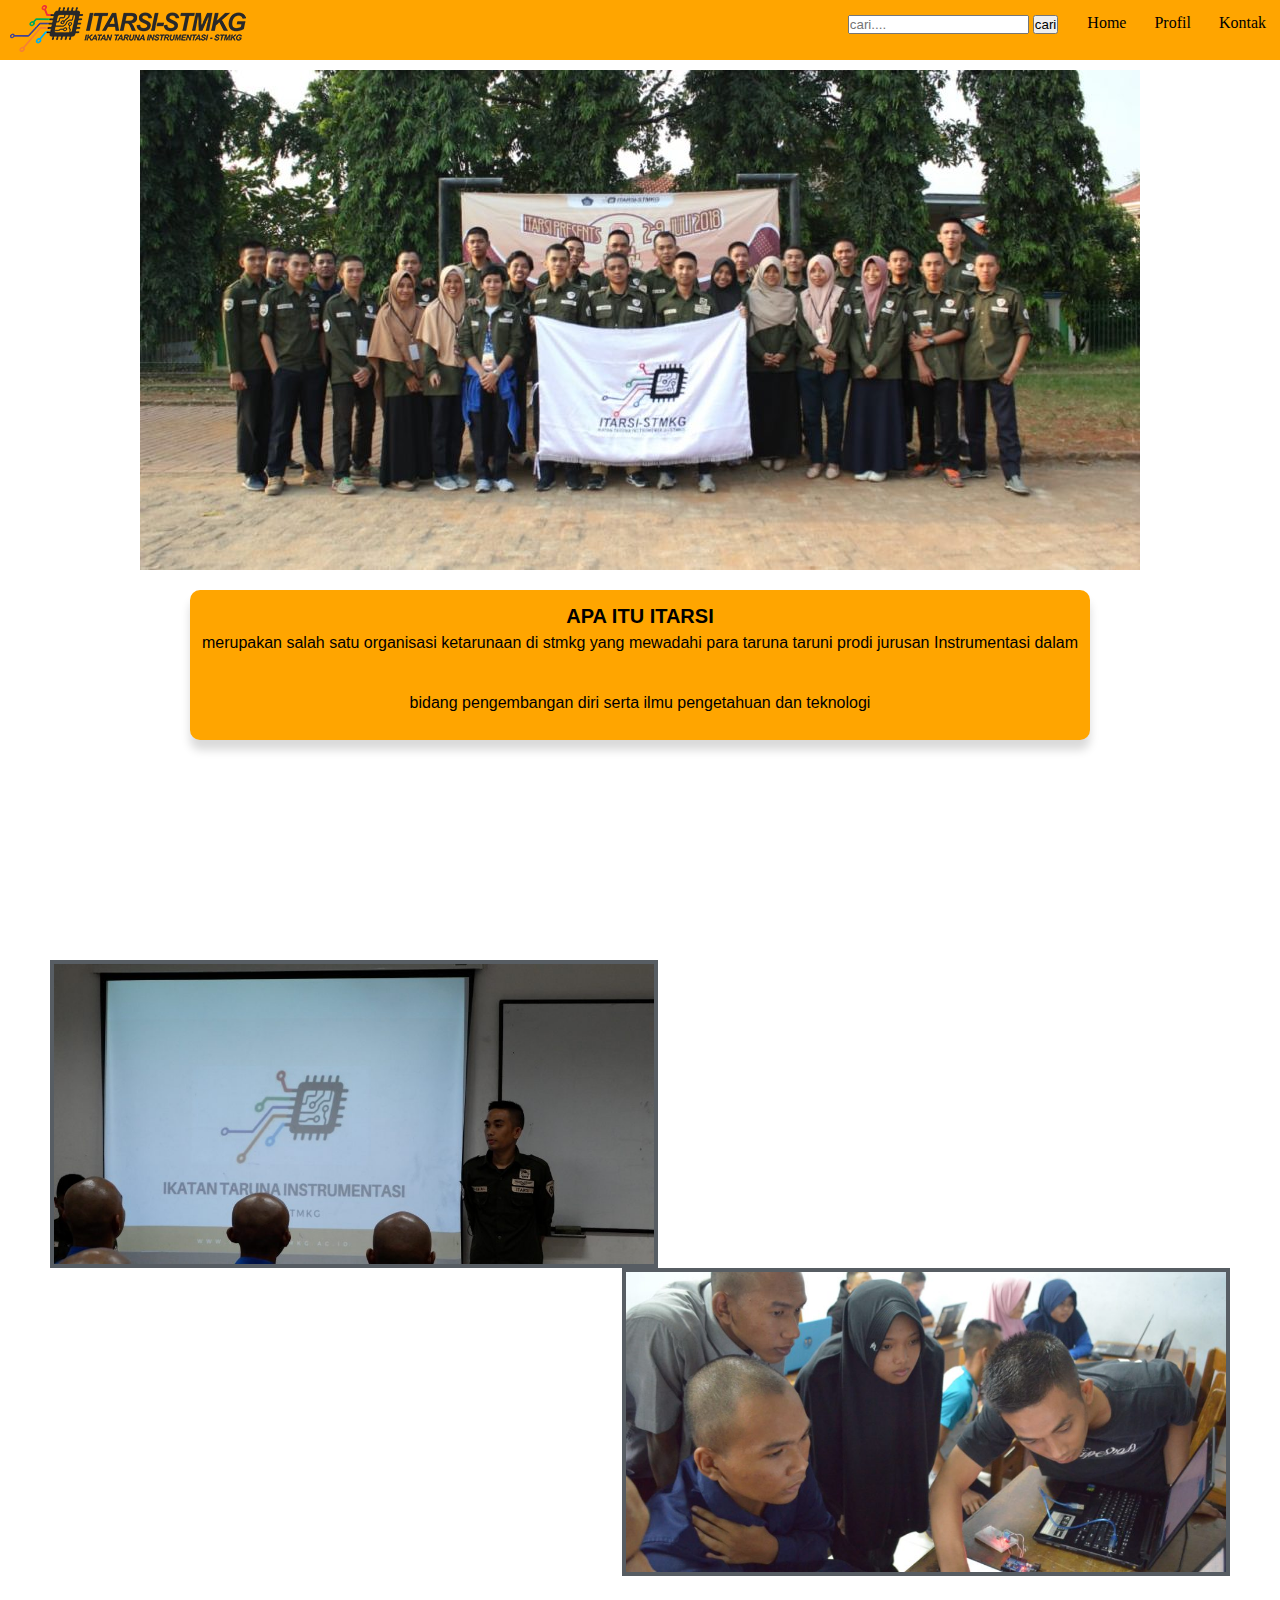
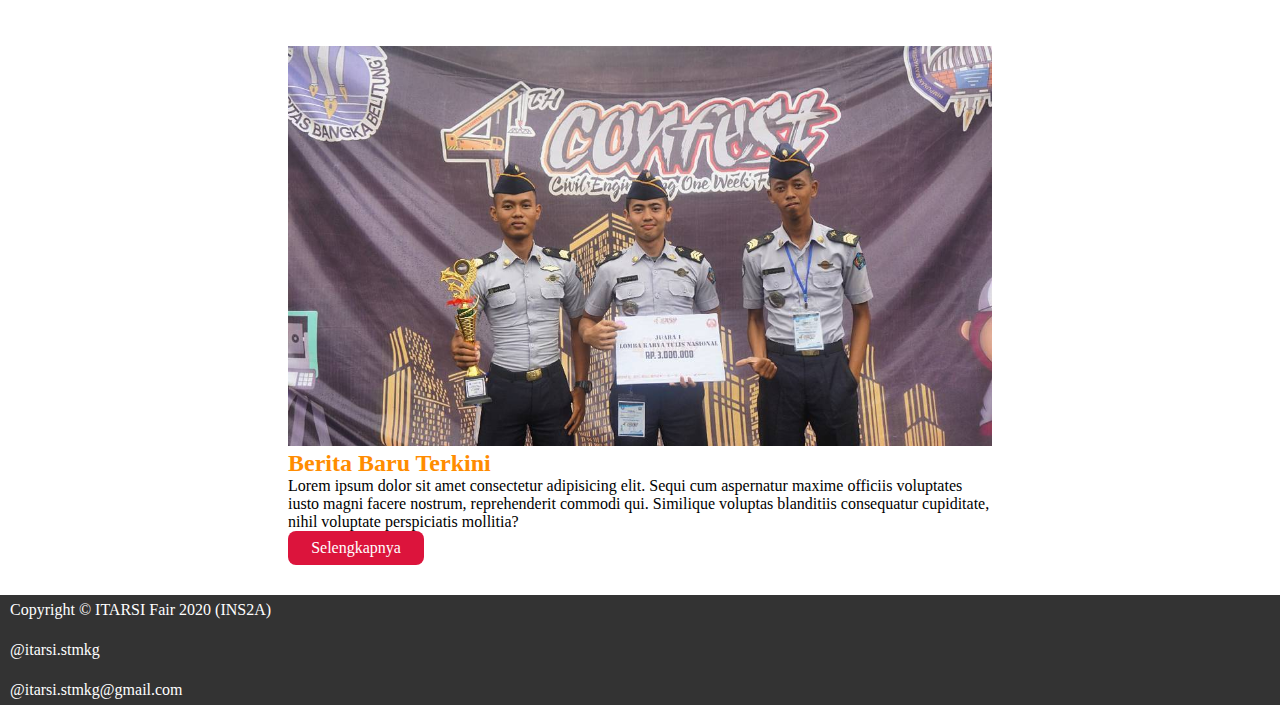
<file: project/index.html>
<!doctype html>
<html>
<head>
<title>INS2A</title>
<link href="style.css" rel="stylesheet">
<meta name="viewport" content="width=device-width, initial-scale=1.0">
</head>
<body>
<section>
	<div class="logo">
	<a href="#"><img src="logo.png"></a>
	
	
	<div class="nav">
		<a href="kontak.html">Kontak</></a>
		<a href="profil.html">Profil</></a>
		<a href="index.html">Home</></a>
			

	<div class="search">
		<form>
			<input type="text" placeholder="cari....">
			<button>cari</button>
		</form>
	</div>
	</div>
	</div>
</section>
<section>
<div class="gambar-utama">
<img src="gambar4.jpeg">
</div>
</section>

	<div class="deskripsi">
		<h2><strong>Apa itu Itarsi</h2></strong>
		<p>merupakan salah satu organisasi ketarunaan di stmkg yang mewadahi para taruna taruni prodi jurusan Instrumentasi dalam bidang pengembangan diri serta ilmu pengetahuan dan teknologi</p>
	</div>

<div class="gallery">
	<a href="gambar1.jpg"><img src="gambar1.jpg"></a>
	</div> 
<div class="gallery1">
	<a href="gambar2.jpg"><img src="gambar2.jpg"></a>
	</div> 
	
<div class="berita">
        <img src="gambar5.jpg">
        <h2>Berita Baru Terkini</h2>
        <p>
            Lorem ipsum dolor sit amet consectetur adipisicing elit. Sequi cum aspernatur maxime officiis voluptates iusto magni facere nostrum, reprehenderit commodi qui. Similique voluptas blanditiis consequatur cupiditate, nihil voluptate perspiciatis mollitia?
        </p>
        <a href="#">Selengkapnya</a>
    </div>

<footer>
	<p style="color:white;">
		Copyright © ITARSI Fair 2020 (INS2A)</p>
		<p><a href="https://www.instagram.com/itarsi.stmkg/">@itarsi.stmkg</a><p>
		
		<p><a href="itarsi.stmkg@gmail.com">@itarsi.stmkg@gmail.com</a><p>
		</footer>
</body>
</html>
</file>
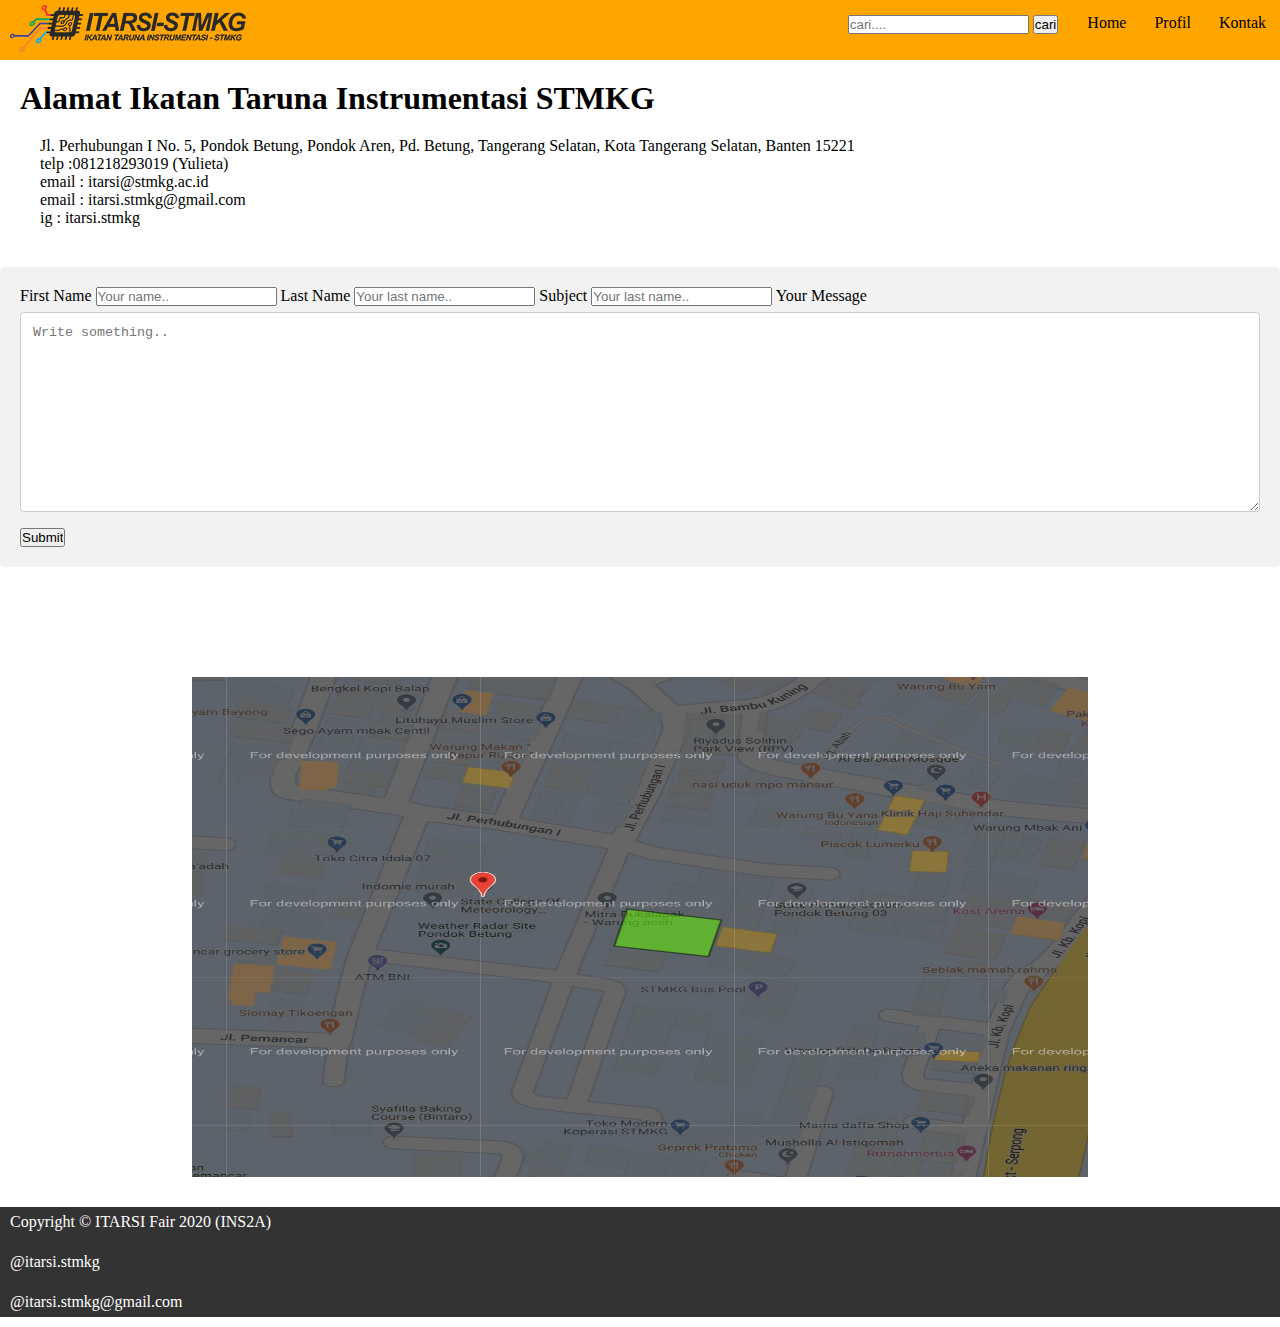
<file: project/kontak.html>
<html>
<head>
<title>INS2A</title>
<link href="style.css" rel="stylesheet">
<meta name="viewport" content="width=device-width, initial-scale=1.0">
</head>
<body>
<section>
	<div class="logo">
	<a href="#"><img src="logo.png"></a>
	
	
	<div class="nav">
		<a href="kontak.html">Kontak</a>
		<a href="profil.html">Profil</a>
		<a href="index.html">Home</a>
	
	

	<div class="search">
		<form>
			<input type="text" placeholder="cari....">
			<button>cari</button>
		</form>
	</div>
	</div>
	</div>
	<div class="profil">
<h1>Alamat Ikatan Taruna Instrumentasi STMKG</h1>
<div class="profil">
<p>Jl. Perhubungan I No. 5, Pondok Betung, Pondok Aren, Pd. Betung, Tangerang Selatan, Kota Tangerang Selatan, Banten 15221</p>
<p>telp  :081218293019 (Yulieta)</p>
<p>email : itarsi@stmkg.ac.id</p>
<p>email : itarsi.stmkg@gmail.com</p>
<p>ig : itarsi.stmkg</p>
</div>
</div>

<div class="form">
  <form action="action_page.php">

    <label for="fname">First Name</label>
    <input class="input1" type="text" id="fname" name="firstname" placeholder="Your name..">

    <label for="lname">Last Name</label>
    <input class="input1" type="text" id="lname" name="lastname" placeholder="Your last name..">

    <label for="country">Subject</label>
     <input class="input1" type="text" id="lname" name="lastname" placeholder="Your last name..">

    <label for="subject">Your Message</label>
    <textarea id="subject" name="subject" placeholder="Write something.." style="height:200px"></textarea>

    <input class="input1" type="submit" value="Submit">

  </form>
</div>

<div class="lokasi">
	<a href="https://www.google.com/maps?q=maps+stmkg&um=1&ie=UTF-8&sa=X&ved=2ahUKEwjP1PuWqNHoAhVd8XMBHbXYBkAQ_AUoAXoECBgQAw"><img src="gambar6.jpg"></a>
</div>

</body>
<footer>
	<p style="color:white;">
		Copyright © ITARSI Fair 2020 (INS2A)</p>
	<p><a href="https://www.instagram.com/itarsi.stmkg/">@itarsi.stmkg</a><p>
		
		<p><a href="itarsi.stmkg@gmail.com">@itarsi.stmkg@gmail.com</a><p>
	</footer>
</html>
</file>
<file: project/style.css>
*{
	margin: 0;
	padding: 0;
}

.logo img{
	position: absolute;
	margin-top:5px;
	margin-left:10px;
}

.nav{
	width: 100%;
	height: 60px;
    background-color: orange;
}

.nav a{
	float: right;
	text-decoration: none;
	color: black;
	padding: 14px
}

.nav a:hover{
	background-color: #333;
}

.nav .search{
	margin: auto;
	padding: 15px;
	float: right;
}

.gambar-utama{
	margin-top:10px;
	width: 1000px;
	height: 300px;
	margin:10px auto;
	box-shadow: 0px 0px 0px 10pxx 2px grey;
	border:10px red;
	
	
}

.deskripsi{
	width: 900px;
	height:150px;
	margin:220px auto;
	box-shadow:0px 10px 10px rgba(0, 0, 0, 0.15);
	background: orange;
	border-radius:10px;
	text-align:center;
	color:black;
}

.deskripsi h2{
	font-family:arial;
	font-size:20px;
	text-transform: uppercase;
	position:relative;
	top:10%;
}

.deskripsi p{
	line-height:60px;
	font-family:arial;
}

.div gallery{
	border: 1px solid #ccc;
}
div.gallery img{
	  width: 600px;
     height: 300px;
     border: 4px solid #575D63;
	 float:left;
	 margin-left:50px;
}
div.gallery1 img{
	 width: 600px;
     height: 300px;
     border: 4px solid #575D63;
	 float:right;
	 margin-right:50px;
}

div.berita
    {
        background-color: white;
        width: 55%;
        margin: auto;
        padding: 20px;
        
		top:25%;
    }
 
div.berita h2
    {
        color: darkorange;
    }
 
    div.berita img
    {
        width: 100%;
        height: 400px;
		margin-top:10%
    }
 
    div.berita a
    {
        text-decoration: none;
        background-color: crimson;
        color: white;
        padding: 8px;
        display: block;
        width: 120px;
        text-align: center;
        border-radius: 8px; 
         
    }
 
    div.berita a:hover
    {
        background-color: black;
        transition-duration: 2s;
        transition-property: all;/*ms edge*/
        width: 150px;
        padding: 15px;
    }
	
	footer{
		background-color:black;
	width:100%;
    line-height:30px;
    background:#333;
    color:#fff;
 
   

	}
	footer p{
		
		margin:10px;
		position:relative;
		
	}
	footer p a{
		text-decoration:none;
		color:white;
	}
	
	div.profil{
	padding:20px;
	}
	
	div.profil h2{
		margin-top:20px;
	}
	
	.deskripsi1{
	width: 900px;
	height:150px;
	margin:20px auto;
	box-shadow:0px 10px 10px rgba(0, 0, 0, 0.15);
	background: orange;
	border-radius:10px;
	text-align:center;
	color:black;
}

.deskripsi1 h2{
	font-family:arial;
	font-size:20px;
	text-transform: uppercase;
	position:relative;
	top:10%;
}

.deskripsi1 p{
	line-height:60px;
	font-family:arial;
}

.form input1[type=text], select, textarea {
  width: 100%; 
  padding: 12px;
  border: 1px solid #ccc; 
  border-radius: 4px; 
  box-sizing: border-box;
  margin-top: 6px; 
  margin-bottom: 16px; 
  resize: vertical 
}


.form input1[type=submit] {
  background-color: #4CAF50;
  color: white;
  padding: 12px 20px;
  border: none;
  border-radius: 4px;
  cursor: pointer;
}

.form input1[type=submit]:hover {
  background-color: #45a049;
}

.form {
  border-radius: 5px;
  background-color: #f2f2f2;
  padding: 20px;
}

.lokasi {
	 background-color: white;
        width: 70%;
        margin: auto;
        padding: 20px;
        
		top:25%;
}

.lokasi img {
	  width: 100%;
        height: 500px;
		margin-top:10%
}

@media screen and (max-width:680px){

	#maincontent{
		width: auto;
		float: none;
	}
	#sidebar{
		width: auto;
		float: none;
	}
}
</file>
